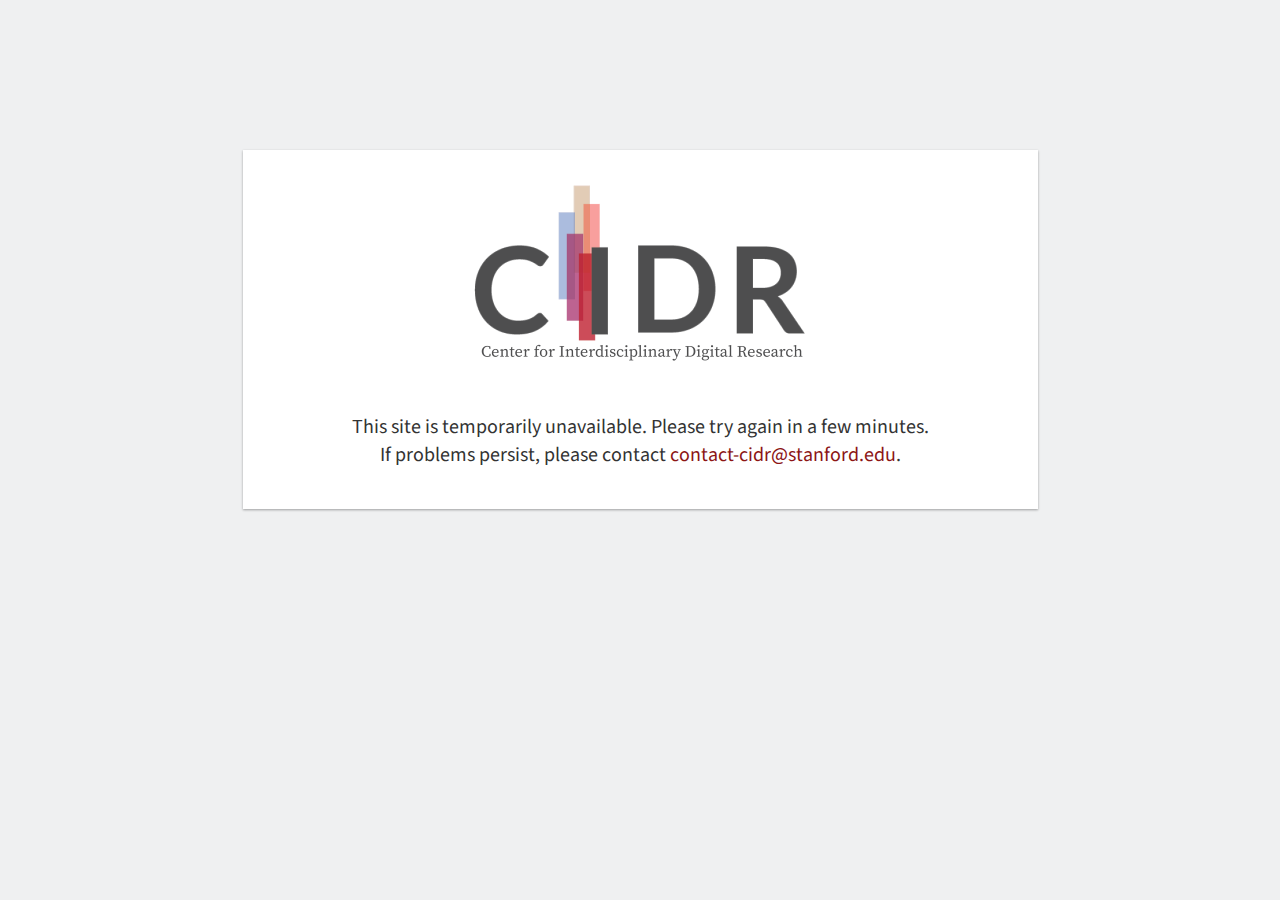
<file: maintenance.html>
<!doctype html>
<html>
  <head>
    <title>CIDR :: Site Unavailable</title>
    <meta charset="UTF-8">
    <meta name="viewport" content="width=device-width, initial-scale=1">

    <link href="https://fonts.googleapis.com/css?family=Source+Sans+Pro&amp;display=swap" rel="stylesheet">

    <style>
      body {
        color: #333;
        font: 20px 'Source Sans Pro', sans-serif;
        text-align: center;
        margin: 0;
      }

      img { width: calc(100vw - 40px); max-width: 400px; }

      article {
        background: #fff;
        display: inline-block;
        padding: 20px 20px 40px;
      }

      p { margin: 0; text-align: center; }

      a {
        color: #8c1515;
        text-decoration: none;
      }

      a:hover {
        color: #333;
        text-decoration: none;
      }

      @media (min-width: 768px){
        body{ background-color: #eff0f1; padding-top: 150px; }
        article {
          box-shadow: 0 1px 3px 0 rgba(0, 0, 0, .12), 0 1px 2px 0 rgba(0, 0, 0, .24);
          width: 755px;
        }
        img { width: 400px; }
      }
    </style>

  </head>

  <body>
    <article class="panel">
      <img src="[data-uri]">
      <div>
        <p>This site is temporarily unavailable.  Please try again in a few minutes.</p>
        <p>If problems persist, please contact <a href="mailto:contact-cidr@stanford.edu">contact-cidr@stanford.edu</a>.</p>
      </div>
    </article>
  </body>

</html>
</file>
